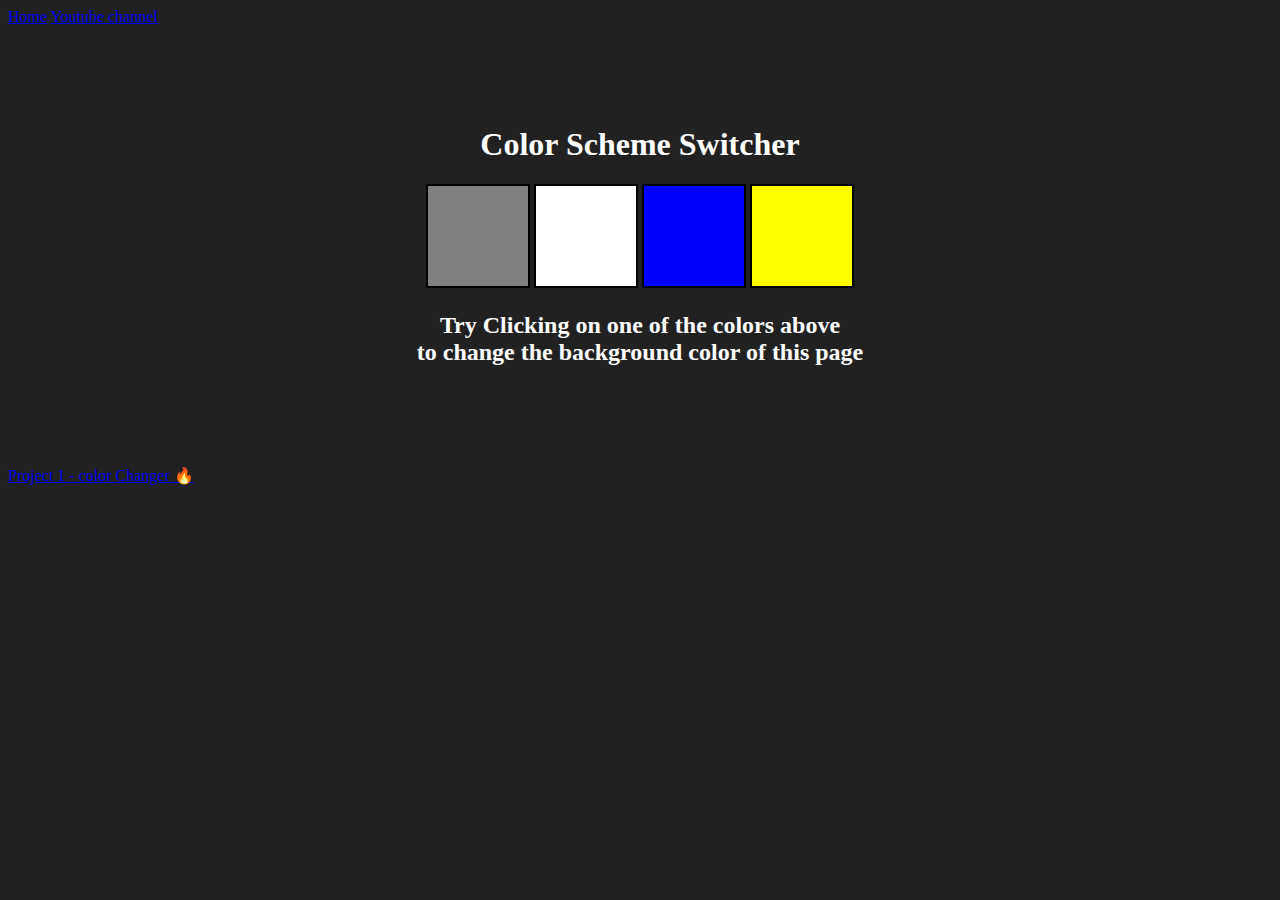
<file: 07_projects/index.html>
<!DOCTYPE html>
<html lang="en">
  <head>
    <title>Home</title>
    <meta charset="UTF-8" />
    <meta name="viewport" content="width=device-width" />

    <link rel="stylesheet" href="styles.css" />
    <script type="module" src="script.js"></script>
  </head>
  <body style="background-color: #212121; color: #fff">
    <nav>
      <a href="/" aria-current="page">Home</a>
      <a target="_blank" href="https://www.youtube.com/@chaiaurcode"
        >Youtube channel</a
      >
    </nav>
    <main>
      <div class="canvas">
        <h1>Color Scheme Switcher</h1>
        <span class="button" id="grey"></span>
        <span class="button" id="white"></span>
        <span class="button" id="blue"></span>
        <span class="button" id="yellow"></span>
        <h2>
          Try Clicking on one of the colors above
          <span>to change the background color of this page</span>
        </h2>
      </div>
      <script src="script.js"></script>
      <div class="projects">
        <a class="project-link" style="" href="./1-colorChanger/index.html"
          >Project 1 - color Changer 🔥</a
        >
      </div>
    </main>
  </body>
</html>
</file>
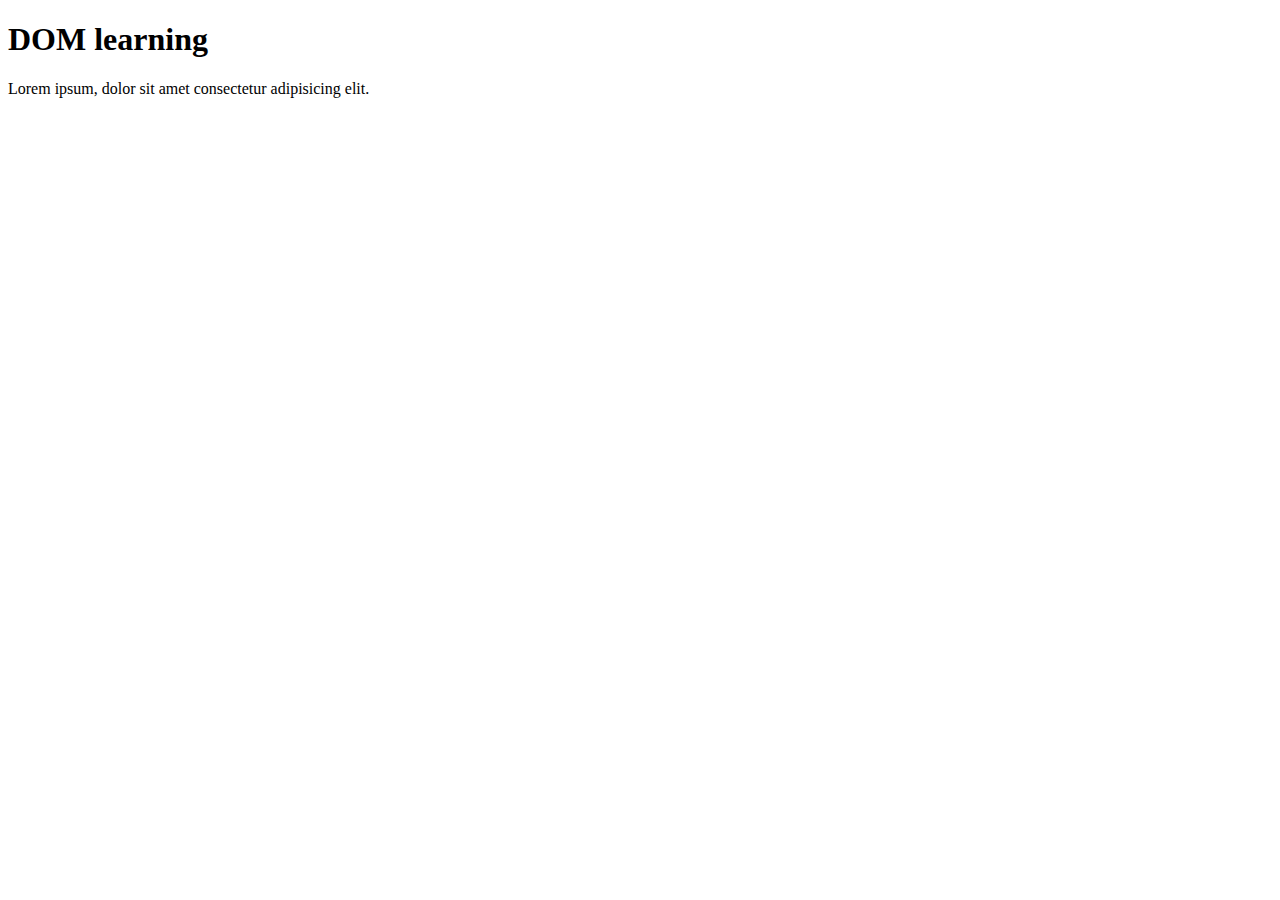
<file: 06_dom/one.html>
<!DOCTYPE html>
<html lang="en">
<head>
    <meta charset="UTF-8">
    
    <title>DOM learning</title>
   
</head>
<body class="bg-black">
    <div >
        <h1 id="title" class="heading">DOM learning</h1>
        <p>Lorem ipsum, dolor sit amet consectetur adipisicing elit.</p>

    </div>
    
</body>
</html>
</file>
<file: 07_projects/styles.css>
html {
    margin: 0;
  }
  
  span {
    display: block;
  }
  .canvas {
    margin: 100px auto 100px;
    width: 80%;
    text-align: center;
  }
  
  .button {
    width: 100px;
    height: 100px;
    border: solid black 2px;
    display: inline-block;
  }
  
  #grey {
    background: grey;
  }
  
  #white {
    background: white;
  }
  #blue {
    background: blue;
  }
  #yellow {
    background: yellow;
  }
</file>
